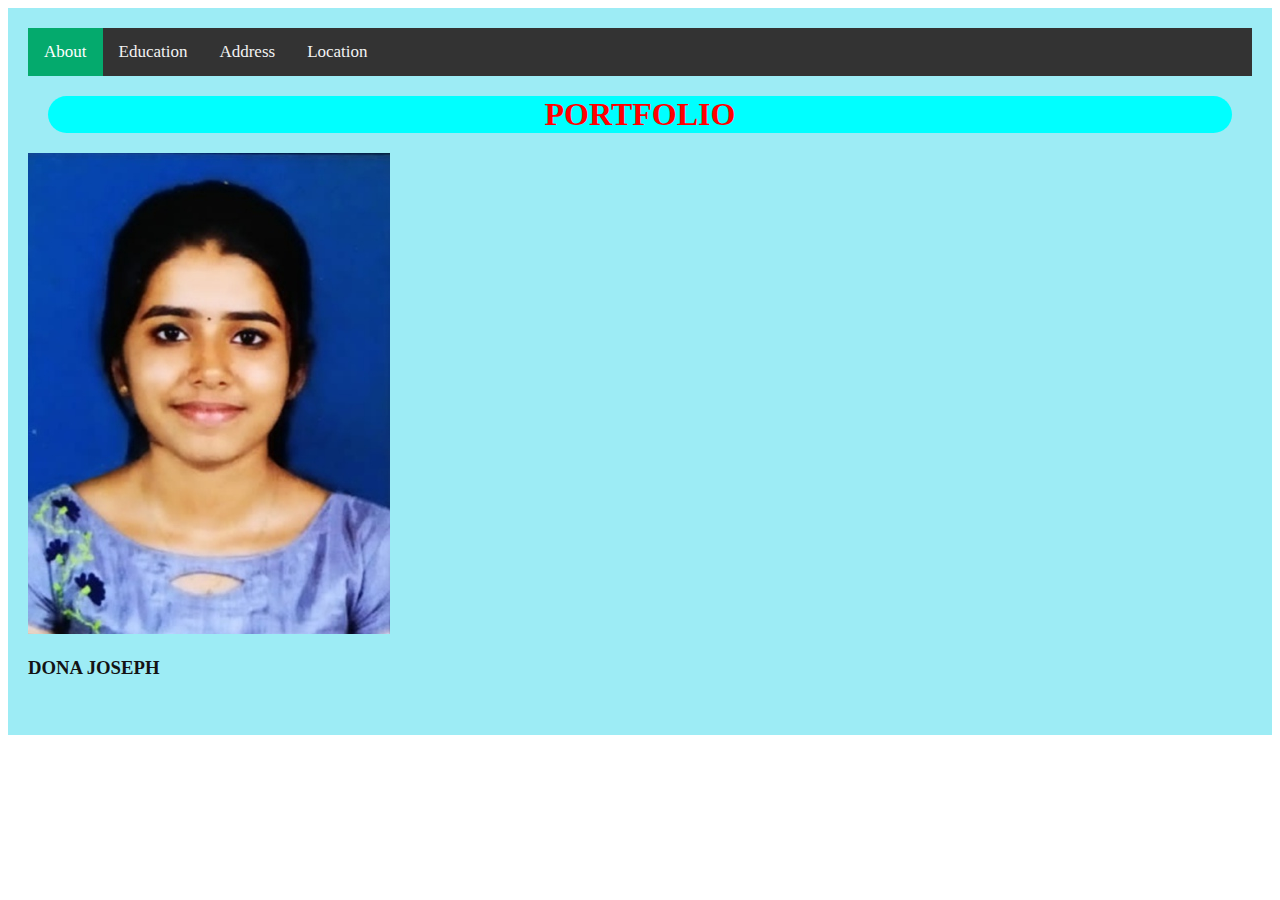
<file: index.html>
<!DOCTYPE html>
<html lang="en">
<head>
  <link rel="stylesheet" href="style.css">
  <link rel="stylesheet" href="https://cdnjs.cloudflare.com/ajax/libs/font-awesome/4.7.0/css/font-awesome.min.css">

    <meta charset="UTF-8">
    <meta name="viewport" content="width=device-width, initial-scale=1.0">
    <title>Document</title>
   
</head>
<body>
    <div style="background-color:rgb(157, 236, 245);color:rgb(20, 19, 19);padding:20px;">
      <div class="parent"></div>    
       <div class="topnav">
        <a class="active" href="about.html">About</a>
        <a href="education.html">Education</a>
        <a href="address.html">Address</a>
        <a href="location.html">Location</a>
      </div>
    <h1 class="portfolio"> <center>PORTFOLIO </center> </h1>
    <image src="dona.jpg">
        <h3>DONA JOSEPH</h3><br>
                        
        </body>
</html>
</file>
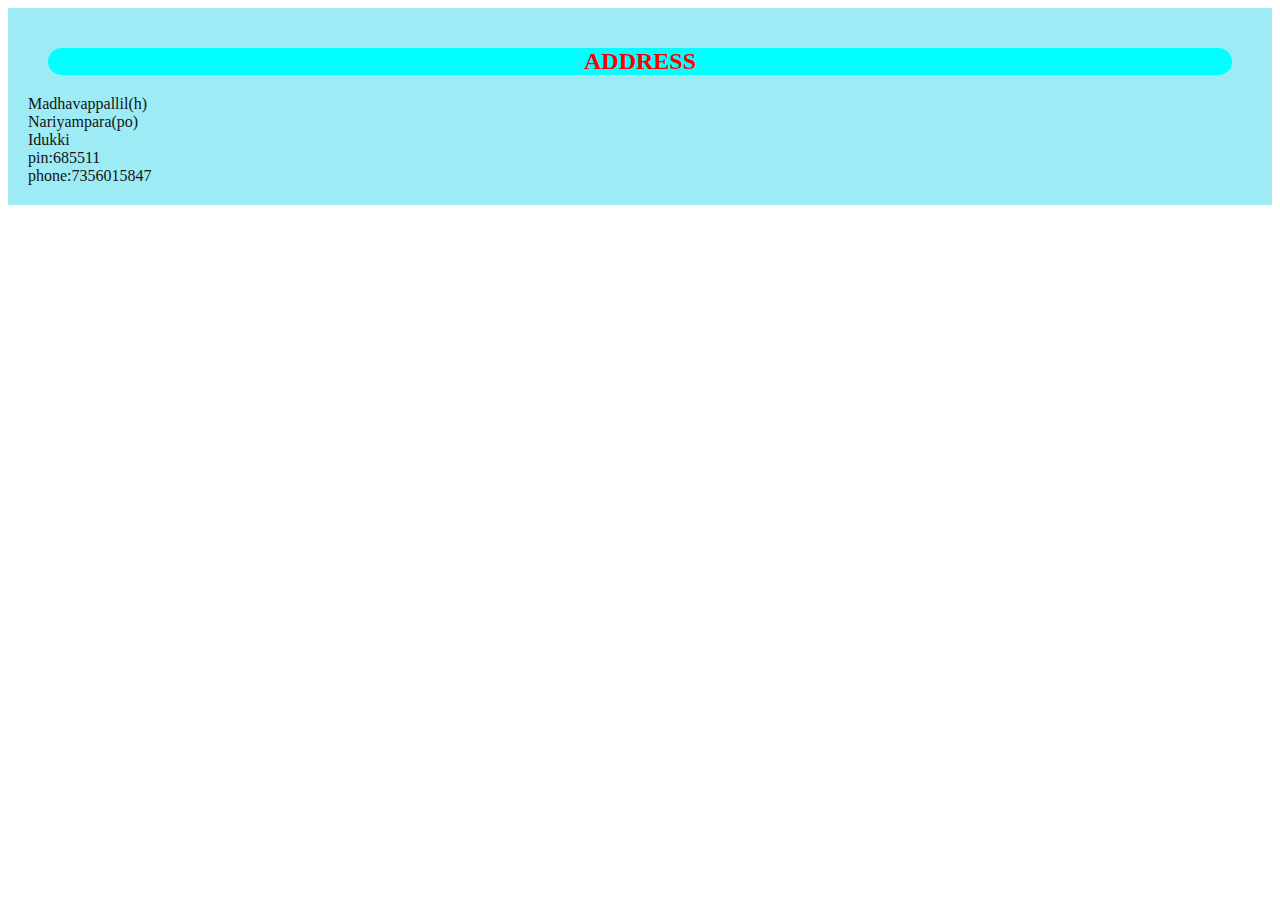
<file: address.html>
<!DOCTYPE html>
<html lang="en">
<head>
    <link rel="stylesheet" href="style.css">
    <meta charset="UTF-8">
    <meta name="viewport" content="width=device-width, initial-scale=1.0">
    <title>Document</title>
   
</head>
<body>
    <div style="background-color:rgb(157, 236, 245);color:rgb(20, 19, 19);padding:20px;">
    <h2 class="addr"><center>ADDRESS</center></h2>
          <div>Madhavappallil(h)<br>Nariyampara(po)<br>Idukki <br> pin:685511 <br> phone:7356015847 </div>
          
</body>
</html>
</file>
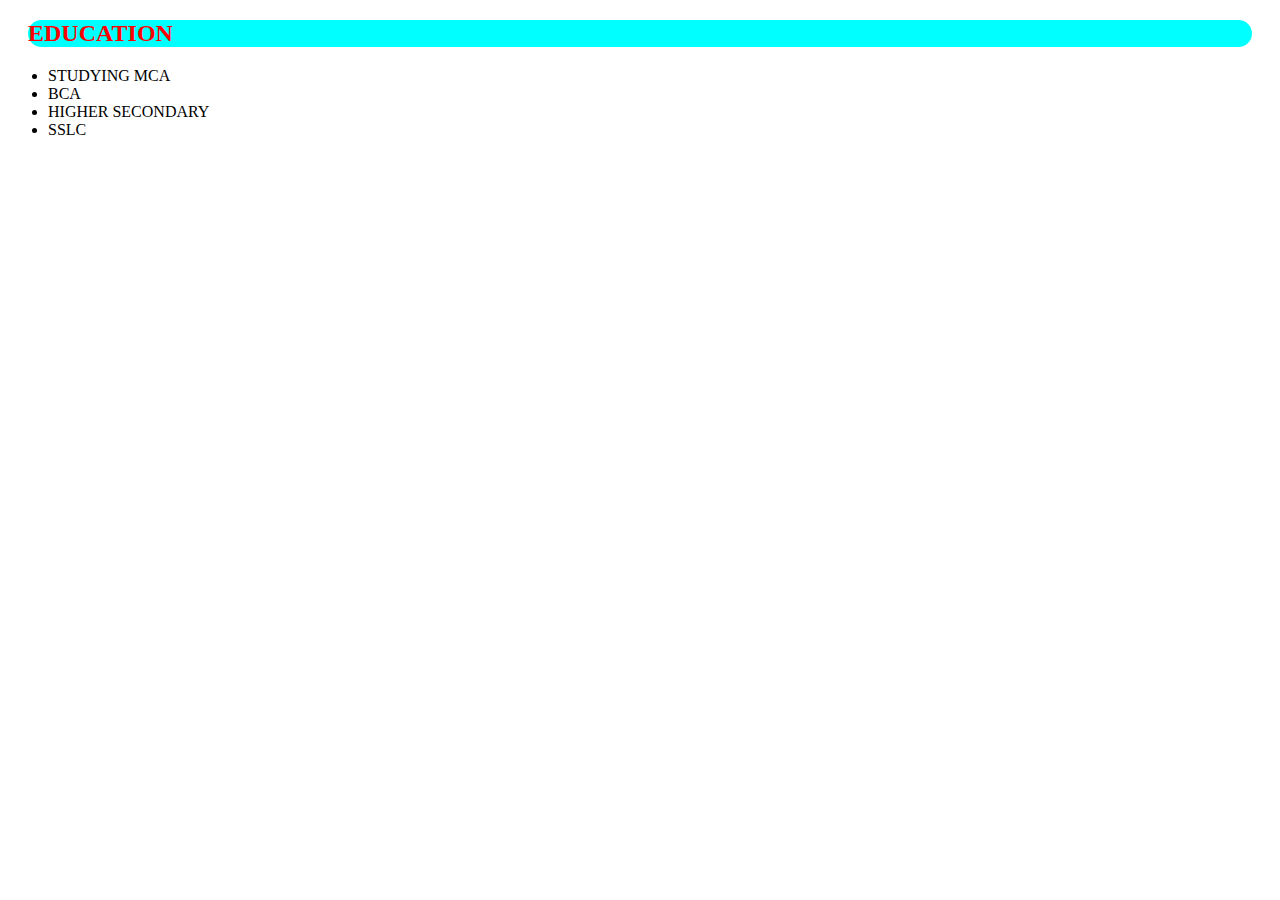
<file: education.html>
<!DOCTYPE html>
<html lang="en">
<head>
    <link rel="stylesheet" href="style.css">
    <meta charset="UTF-8">
    <meta name="viewport" content="width=device-width, initial-scale=1.0">
    <title>Document</title>
</head>
<body>
    
    <h2 class="edu">EDUCATION</h2>
        <ul>
            <li>STUDYING MCA</li>
            <li>BCA</li>
            <li>HIGHER SECONDARY</li>
            <li>SSLC</li>
        </ul>
</body>
</html>
</file>
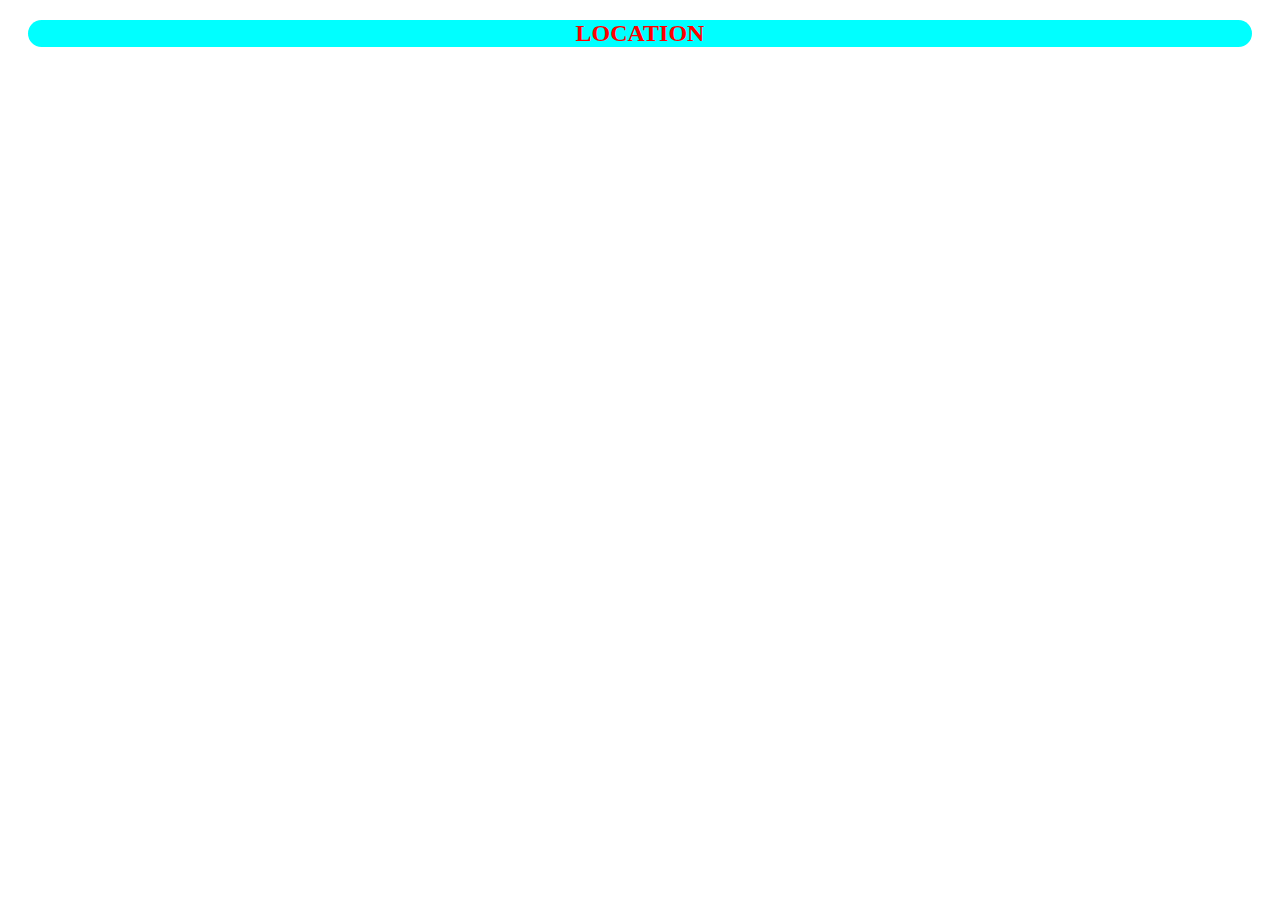
<file: location.html>
<!DOCTYPE html>
<html lang="en">
<head>
        <link rel="stylesheet" href="style.css">
        <meta charset="UTF-8">
        <meta name="viewport" content="width=device-width, initial-scale=1.0">
        <title>Document</title>
</head>
<body>
        
        <h2 class="loc"><center>  LOCATION           
        </center></h2>
        <iframe src="https://www.google.com/maps/embed?pb=!1m17!1m11!1m3!1d515389726.86911976!2d77.11539632274821!3d9.756616812659589!2m2!1f0!2f0!3m2!1i1024!2i768!4f13.1!3m3!1m2!1s0x3b07a95aa8e26bf9%3A0x67c8632ff6aeefb5!2sKattappana%2C%20Kerala!5e0!3m2!1sen!2sin!4v1699874974538!5m2!1sen!2sin" width="600" height="450" style="border:0;" allowfullscreen="" loading="lazy" referrerpolicy="no-referrer-when-downgrade"> title="description"></iframe>
        
</body>
</html>
</file>
<file: style.css>
.portfolio{
    color: red;
    background-color: aqua;
    border: black;
    border-radius: 20px;
    margin:20px
   
}
.addr{
  color: red;
    background-color: aqua;
    border: black;
    border-radius: 20px;
    margin:20px

}
.edu{
  color: red;
    background-color: aqua;
    border: black;
    border-radius: 20px;
    margin:20px

}
.loc{
  color: red;
    background-color: aqua;
    border: black;
    border-radius: 20px;
    margin:20px
}
.topnav {
    background-color: #333;
    overflow: hidden;
  }
  .topnav a {
    float: left;
    color: #f2f2f2;
    text-align: center;
    padding: 14px 16px;
    text-decoration: none;
    font-size: 17px;
  }
  .topnav a:hover {
    background-color: #ddd;
    color: black;
  }
  .topnav a.active {
    background-color: #04AA6D;
    color: white;
  }
  .parent{
    display: flex;
    justify-content: center;
    align-items: center;
  }
</file>
